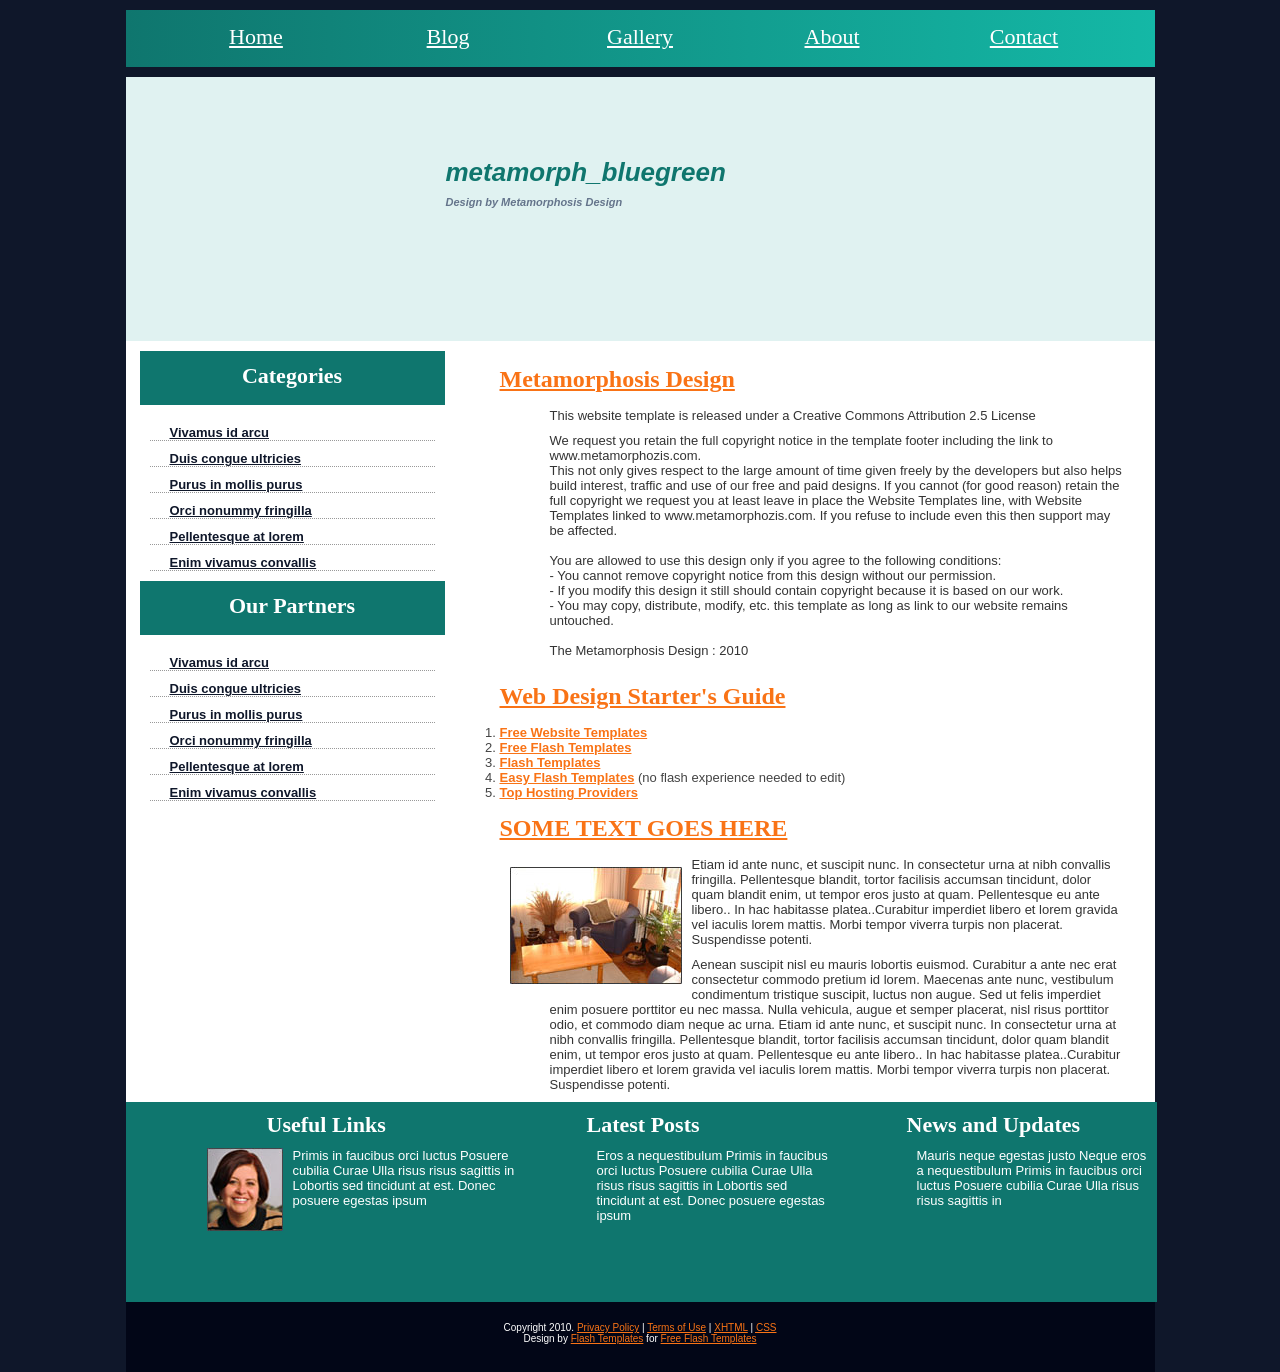
<file: Project/Car Pooling/index.html>
<!DOCTYPE html PUBLIC "-//W3C//DTD XHTML 1.0 Strict//EN" "http://www.w3.org/TR/xhtml1/DTD/xhtml1-strict.dtd">
<html xmlns="http://www.w3.org/1999/xhtml">
    <head>
        <meta http-equiv="content-type" content="text/html; charset=utf-8" />
        <title>Metamorphosis Design Free Css Templates</title>
        <meta name="keywords" content="" />
        <meta name="description" content="" />
        <link href="styles.css" rel="stylesheet" type="text/css" media="screen" />
    </head>
    <body>
        <div id="content">
            <div id="back">
                <!-- header begins -->
                <div id="header">
                    <div id="menu">
                        <ul>
                            <li><a href="#" title="">Home</a></li>
                            <li><a href="#" title="">Blog</a></li>
                            <li><a href="#" title="">Gallery</a></li>
                            <li><a href="#" title="">About</a></li>
                            <li><a href="#" title="">Contact</a></li>
                        </ul>
                    </div>
                </div>
                <!-- header ends -->
                <!-- content begins -->
                <div id="main">
                    <div id="logo">
                        <h1><a href="#">metamorph_bluegreen</a></h1>
                        <h2><a href="http://www.metamorphozis.com/">Design by Metamorphosis Design</a></h2>
                    </div>
                    <div id="right">
                        <h4><a href="#">Metamorphosis Design</a></h4><br />
                        <p>This website template is released under  a Creative Commons Attribution 2.5 License</p>
                        <p>We request you retain the full copyright notice in the template footer including the link to www.metamorphozis.com.<br />
			      This not only gives respect to the large amount of time given freely by the developers 
			      but also helps build interest, traffic and use of our free and paid designs. If you cannot (for good 
			      reason) retain the full copyright we request you at least leave in place the 
			      Website Templates line, with Website Templates  linked to www.metamorphozis.com. If you refuse 
			      to include even this then support may be affected.<br />
                            <br />
			      You are allowed to use this design only if you agree to the following conditions:<br />
			      - You cannot remove copyright notice from this design without our permission.<br />
			      - If you modify this design it still should contain copyright because it is based on our work.<br />
			      - You may copy, distribute, modify, etc. this template as long as link to our website remains untouched.<br />

                            <br />
			      The Metamorphosis Design : 2010</p>

                        <h4><a href="#">Web Design Starter's Guide</a></h4><br />
                        <ol>
                            <li><a href="http://www.metamorphozis.com/free_templates/free_templates.php">Free Website Templates</a></li>
										<li><a href="http://www.metamorphozis.com/free_flash_templates/free_flash_templates.php">Free Flash Templates</a></li>
										<li><a href="http://www.metamorphozis.com/shop/flash_templates.php">Flash Templates</a></li>
										<li><a href="http://www.metamorphozis.com/shop/easy_flash_templates.php">Easy Flash Templates</a> (no flash experience needed to edit)</li>
										<li><a href="http://www.metamorphozis.com/website_hosting/index.php">Top Hosting Providers</a></li>

                        </ol>

                        <h4><a href="#">SOME TEXT GOES HERE </a></h4>
                        <br />
                        <img src="images/pic1.jpg" alt="" title="img" style="float: left; padding: 10px; clear: both"/>
                        <p>Etiam id ante nunc, et suscipit nunc. In consectetur urna at nibh convallis fringilla. Pellentesque blandit, tortor facilisis accumsan tincidunt, dolor quam blandit enim, ut tempor eros justo at quam.
                            Pellentesque eu ante libero.. In hac habitasse platea..Curabitur imperdiet libero et lorem gravida vel iaculis lorem mattis. Morbi tempor viverra turpis non placerat. Suspendisse potenti. </p>
                        <p> Aenean suscipit nisl eu mauris lobortis euismod. Curabitur a ante nec erat consectetur commodo pretium id lorem. Maecenas ante nunc, vestibulum condimentum tristique suscipit, luctus non augue. Sed ut felis imperdiet enim posuere porttitor eu nec massa. Nulla vehicula, augue et semper placerat, nisl risus porttitor odio, et commodo diam neque ac urna.

                            Etiam id ante nunc, et suscipit nunc. In consectetur urna at nibh convallis fringilla. Pellentesque blandit, tortor facilisis accumsan tincidunt, dolor quam blandit enim, ut tempor eros justo at quam.
                            Pellentesque eu ante libero.. In hac habitasse platea..Curabitur imperdiet libero et lorem gravida vel iaculis lorem mattis. Morbi tempor viverra turpis non placerat. Suspendisse potenti. </p>

                    </div>
                    <div id="left">
                        <h3>Categories</h3>
                        <div class="categories">
                            <ul>

                                <li><a href="#">Vivamus id arcu</a></li>
                                <li><a href="#">Duis congue ultricies</a></li>
                                <li><a href="#">Purus in mollis purus</a></li>
                                <li><a href="#">Orci nonummy fringilla</a></li>
                                <li><a href="#">Pellentesque at lorem</a></li>
                                <li><a href="#">Enim vivamus convallis</a></li>

                            </ul>
                        </div>

                        <h3>Our Partners</h3>

                        <div class="partners">
                            <ul>

                                <li><a href="#">Vivamus id arcu</a></li>
                                <li><a href="#">Duis congue ultricies</a></li>
                                <li><a href="#">Purus in mollis purus</a></li>
                                <li><a href="#">Orci nonummy fringilla</a></li>
                                <li><a href="#">Pellentesque at lorem</a></li>
                                <li><a href="#">Enim vivamus convallis</a></li>

                            </ul>
                        </div>
                    </div>
                    <div style="clear: both;"></div>
                    <div id="mainbot"></div>

                    <!--content ends -->
                    <!--footer begins -->
                </div>
                <div class="bot_col">
                    <div class="col1">
                        <h2>News and Updates</h2>
                        <p>
                        Mauris neque egestas justo
                        Neque eros a nequestibulum
                        Primis in faucibus orci luctus
                        Posuere cubilia Curae
                        Ulla risus risus sagittis in</p>
                    </div>
                    <div class="col2">
                        <h2>Latest Posts</h2>
                        <p>
                        Eros a nequestibulum
                        Primis in faucibus orci luctus
                        Posuere cubilia Curae
                        Ulla risus risus sagittis in
                        Lobortis sed tincidunt at est.
                        Donec posuere egestas ipsum</p>
                    </div>
                    <div class="col3">
                        <h2>Useful Links</h2>
                        <img src="images/pic2.jpg" alt="" title="img" style="float: left; padding: 0px 10px 10px 10px; clear: both"/>
                        <p>
                        Primis in faucibus orci luctus
                        Posuere cubilia Curae
                        Ulla risus risus sagittis in
                        Lobortis sed tincidunt at est.
                        Donec posuere egestas ipsum</p>
                    </div>
                </div>
                <div id="footer">
                     <p>Copyright  2010. <a href="#">Privacy Policy</a> | <a href="#">Terms of Use</a> | <a href="http://validator.w3.org/check/referer" title="This page validates as XHTML 1.0 Transitional"><abbr title="eXtensible HyperText Markup Language">XHTML</abbr></a> | <a href="http://jigsaw.w3.org/css-validator/check/referer" title="This page validates as CSS"><abbr title="Cascading Style Sheets">CSS</abbr></a></p> 
	<p>Design by <a href="http://www.metamorphozis.com/" title="Flash Templates">Flash Templates</a> for <a href="http://www.flashtemplatesdesign.com/" title="Free Flash Templates">Free Flash Templates</a></p>
                </div>
                <div style="clear: both"></div>
            </div>

        </div>
        <!-- footer ends-->
    </body>
</html>
</file>
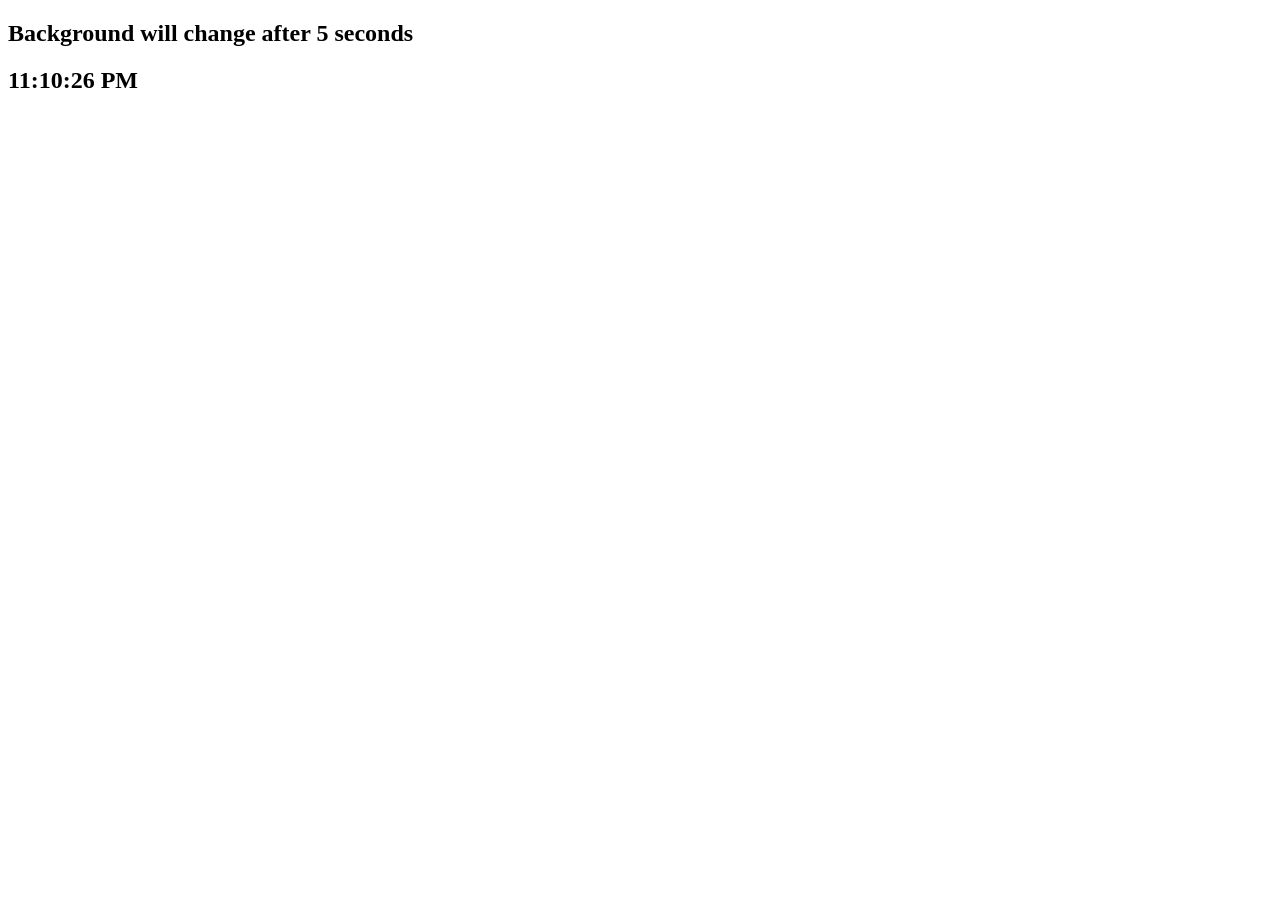
<file: Module 8- JS/Js-Timing-Events/Practical/index.html>
<!DOCTYPE html>
<html lang="en">
<head>
    <meta charset="UTF-8">
    <meta name="viewport" content="width=device-width, initial-scale=1.0">
    <title>Document</title>
</head>
<body>
    
    <h2>Background will change after 5 seconds</h2>
    
    <h2 id="clock"></h2>

  <script>

    // Task 1 : 

    setTimeout(function () {
      document.body.style.backgroundColor = "lightblue";
    }, 5000);

    // Task 2 :

    function updateClock() {
      let time = new Date();
      let currentTime = time.toLocaleTimeString();
      document.getElementById("clock").textContent = currentTime;
    }

    setInterval(updateClock, 1000);

  </script>

</body>
</html>

<!--  Task 1:
• Write a program that changes the background color of a webpage after 5 secondsusing
setTimeout().
 Task 2:
• Create a digital clock that updates every second using setInterval(). -->
</file>
<file: Project/Car Pooling/styles.css>
/* 
Design by Metamorphosis Design
http://www.metamorphozis.com
Released for free under a Creative Commons Attribution 2.5 License
*/

/* *
{
    margin: 0px;
    padding: 0px;
}

a:link {
    color: #1F5111;
}

a:hover {
    text-decoration: none;
    color: #FF0000;
}

a:visited {
    color: #1F5111;
}

body {

    background: #1A71CC url(images/back_all.gif) repeat-x;
    font: 13px Arial, Helvetica, sans-serif;
    color: #666666;
}

#content
{

}

#back{
    width: 1029px;
    margin: 0 auto;
}

#header {
    height: 57px;
    text-align: left;
}

#menu{
    
    height: 57px;
    margin-top: 10px;
    margin-bottom: 5px;
    background: url(images/menu.jpg) no-repeat;
}

#menu ul {
    width: 960px;
    list-style: none;
    margin: 0 auto;
    
}

#menu li {

    display: inline;

}


#menu a {
    float: left;
    width: 20%;
    height: 43px;
    display: block;
    text-align: center;
    text-decoration: none;
    color: #ffffff;
    font-weight: normal;
    padding-top: 14px;
    font-size: 24px;
    font-family: Georgia
}

#menu a:hover {
    height: 57px;
    color: #ffffff;
    text-decoration: none;
    background: url(images/menu_h.jpg);
    background-repeat: repeat-x;
    background-position: top;
}


#logo {
    background: url(images/header.jpg) no-repeat;
    width: 709px;
    height: 184px;
    text-align: left;
    padding-top: 100px;
    padding-left: 320px;
    margin-bottom: 10px;
}


#logo a {
    text-decoration: none;
    text-transform: lowercase;
    font-style: italic;
    font-size: 24px;
    color: #0956AF;
}

#logo H1
{
    padding: 0px;
    margin: 0px;
}

#logo H2 a
{
    font-size: 10px;
    padding: 0px;
    margin: 0px;
}

#main
{
    margin-top: 10px;
    background: #ffffff
}

#left
{
    width: 305px;
    margin-left: 14px;
}

#left H3
{
    width: 305px;
    height: 42px;
    font-family: Georgia,'Times New Roman',times,serif;
    font-size: 23px;
    font-weight: normal;
    text-align: center;
    padding-top: 12px;
    color: #ffffff;
    background: url(images/title_left.jpg);
    background-repeat: no-repeat;
    background-position: top left;

}

#left ul {
    list-style: none;
    padding-left: 10px;
    padding-right: 10px;
    padding-bottom: 10px;
}

#left .categories ul li{
    padding-left: 20px;
    background: url(images/ls1.jpg);
    background-repeat: no-repeat;
    background-position: left 3px;
    margin-top: 10px;
    border-bottom: 1px dotted #000000;
    width: 180px;
    margin-left: 30px;
    padding-bottom: 2px;
}

#left .partners ul li{
    padding-left: 20px;
    background: url(images/ls2.jpg);
    background-repeat: no-repeat;
    background-position: left 3px;
    margin-top: 10px;
    border-bottom: 1px dotted #000000;
    width: 180px;
    margin-left: 30px;
    padding-bottom: 2px;
}

#left .categories ul li a, #left .partners ul li a{
    color: #3d3d3d;
    font-weight: bold;
    text-decoration: none;
}

#left a {
    color: #666666;
}


#left p
{
    padding: 10px;
}

#right .date2 {
    margin: 10px;
    padding: 0;
    padding-top: 3px;
}

#right ol, #right ul
{
    margin-left: 30px;
}

.date2 {
    float: left;
    width: 53px;
    height: 54px;
    background: url(images/date.gif) no-repeat;
    text-transform: uppercase;
    text-align: center;
    font-size: 8px;
    font-weight: bold;
    color: #FFFFFF;
    vertical-align: middle;
}


.date2 b {
    display: block;
    font-size: 35px;
    color: #2F6AA2;
}


#right
{
    float: right;
    width: 645px;
    padding-right: 10px;
}

#right H4
{
    font-family: Georgia,'Times New Roman',times,serif;
    font-size: 24px;
    color: #000000;
    font-weight: normal;
    padding-top: 15px;

}

#right H4 a
{
    color: #000000;
    font-weight: normal;
}

#right a
{
    color: #0b59b3;
    text-decoration: none;
    font-weight: bold;
}

#right p {
    margin: 0;
    padding: 0;
    padding-bottom: 10px;
    padding-left: 50px;
    padding-right: 20px;
}

#right h2 {
    margin: 0;
    padding: 0;
    padding-top: 10px;
    color: #1F5111;
}
.date {
    text-align: right;
    color: #808080;
    font-size: 11px;
}

.date a {
    color: #D72020;
}

#mainbot{
    background: url(images/mainbot.jpg);
    background-repeat: no-repeat;
    background-position: top left;
    height: 33px;
    width: 1029px;
}

.bot_col{
    width: 960px;
    margin: 0 auto;
}

.col1,.col2,.col3{
    float: left;
    width: 320px;
}

.col1 p,.col2 p,.col3 p{
    color: #ffffff;
    padding-left: 80px;
    padding-right: 10px;
}

.bot_col h2{
    font-family: Georgia,'Times New Roman',times,serif;
    font-weight: normal;
    font-size: 23px;
    color: #ffffff;
    padding-top: 10px;
    padding-bottom: 10px;
    padding-left: 20px;
}


#footer {
    height: 50px;
    clear: both;
    padding-top: 20px;
}

#footer p {
    margin: 0;
    font-size: 10px;
    text-align: center;
    color: #ffffff;
}

#footer a {
    color: #ffffff;
} */


/*
Design by Metamorphosis Design
Theme Modified by Student Project
Released under Creative Commons Attribution 2.5 License
*/

/* ================= GLOBAL RESET ================= */
* {
    margin: 0;
    padding: 0;
}

/* ================= LINKS ================= */
a:link {
    color: #0f766e;   /* teal */
}

a:hover {
    text-decoration: none;
    color: #f97316;   /* orange */
}

a:visited {
    color: #115e59;
}

/* ================= BODY ================= */
body {
    background: #0f172a;   /* dark navy */
    font: 13px Arial, Helvetica, sans-serif;
    color: #444444;
}

/* ================= LAYOUT ================= */
#back {
    width: 1029px;
    margin: 0 auto;
}

/* ================= HEADER ================= */
#header {
    height: 57px;
}

/* ================= MENU ================= */
#menu {
    height: 57px;
    margin-top: 10px;
    background: linear-gradient(to right, #0f766e, #14b8a6);
}

#menu ul {
    width: 960px;
    list-style: none;
    margin: 0 auto;
}

#menu li {
    display: inline;
}

#menu a {
    float: left;
    width: 20%;
    height: 43px;
    display: block;
    text-align: center;
    color: #ffffff;
    padding-top: 14px;
    font-size: 22px;
    font-family: Georgia;
}

#menu a:hover {
    background: #f97316;
}

/* ================= LOGO ================= */
#logo {
    background: #e0f2f1;
    width: 709px;
    height: 184px;
    padding-top: 80px;
    padding-left: 320px;
    margin-bottom: 10px;
}

#logo a {
    text-decoration: none;
    font-style: italic;
    font-size: 26px;
    color: #0f766e;
}

#logo h2 a {
    font-size: 11px;
    color: #64748b;
}

/* ================= MAIN CONTENT ================= */
#main {
    margin-top: 10px;
    background: #ffffff;
}

/* ================= LEFT SIDEBAR ================= */
#left {
    width: 305px;
    margin-left: 14px;
}

#left h3 {
    height: 42px;
    font-family: Georgia;
    font-size: 22px;
    text-align: center;
    padding-top: 12px;
    color: #ffffff;
    background: #0f766e;
}

#left ul {
    list-style: none;
    padding: 10px;
}

#left .categories ul li,
#left .partners ul li {
    padding-left: 20px;
    margin-top: 10px;
    border-bottom: 1px dotted #999;
}

#left .categories ul li a,
#left .partners ul li a {
    color: #0f172a;
    font-weight: bold;
}

/* ================= RIGHT CONTENT ================= */
#right {
    float: right;
    width: 645px;
    padding-right: 10px;
}

#right h4 {
    font-family: Georgia;
    font-size: 24px;
    color: #0f766e;
    padding-top: 15px;
}

#right a {
    color: #f97316;
    font-weight: bold;
}

#right p {
    padding: 0 20px 10px 50px;
    color: #333;
}

/* ================= BOTTOM COLUMNS ================= */
.bot_col {
    width: 1031px;
    height: 200px;
    margin: 0 auto;
    background: #0f766e;
    justify-content: center;
}

.col1, .col2, .col3 {
    float: right;
    width: 320px;
    
}

.col1 p, .col2 p, .col3 p {
    color: #ffffff;
    padding-left: 80px;
}

.bot_col h2 {
    font-family: Georgia;
    font-size: 22px;
    color: #ffffff;
    padding: 10px 0 10px 20px;
    margin-left: 50px ;
}

/* ================= FOOTER ================= */
#footer {
    height: 50px;
    padding-top: 20px;
    background: #020617;
}

#footer p {
    font-size: 10px;
    text-align: center;
    color: #ffffff;
}

#footer a {
    color: #f97316;
}
</file>
